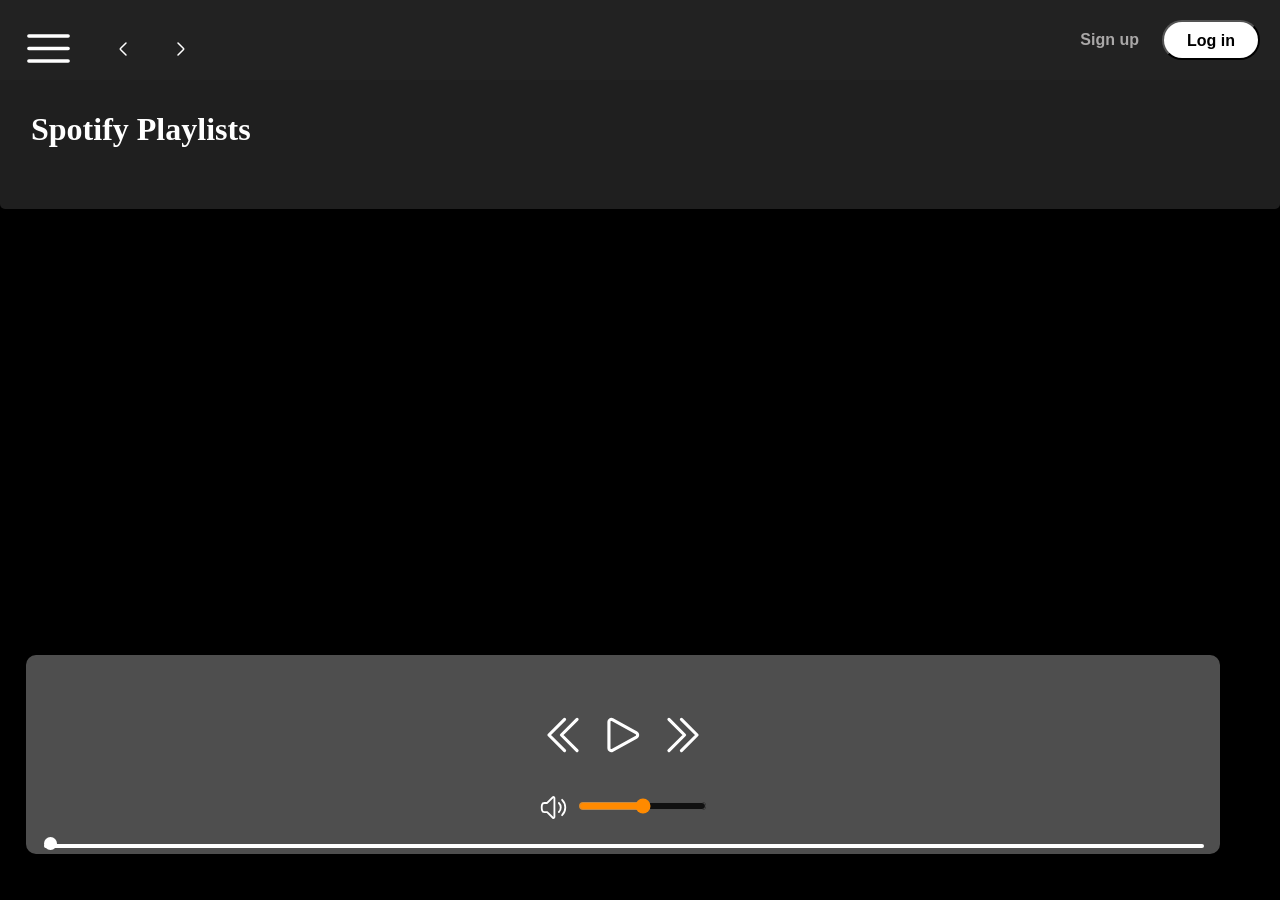
<file: index.html>
<!DOCTYPE html>
<html lang="en">

<head>
    <meta charset="UTF-8">
    <meta name="viewport" content="width=device-width, initial-scale=1.0">
    <link rel="stylesheet" href="css/style.css">
    <link rel="stylesheet" href="css/utility.css">
    <title>'Spotify - Web Player: Music for everyone'</title>
</head>

<body>
    <div class="container flex bg-black">
        <div class="left  bg-black">
            <div class="close">
                <img class="invert" src="img/close.svg" alt="" srcset="">
            </div>
            <div class="home bg-grey rounded m-1 p-1">
                <div class="logo"><img class="invert" src="img/logo.svg" alt="logo"></div>

                <ul>
                    <li><img class="invert" src="img/home.svg" alt="home">Home</li>
                    <li><img class="invert" src="img/search.svg" alt="search">Search</li>
                </ul>
            </div>
            <div class="library bg-grey rounded m-1 p-1">
                <div class="heading">
                    <h3>Your Library</h3>
                </div>
                <div class="songList">
                    <ul>
                        

                    </ul>
                </div>
                <div class="footer">
                    <div><a href="https://www.spotify.com/in-en/legal/"><span>Legal</span></a></div>
                    <div><a href="https://www.spotify.com/in-en/safetyandprivacy/"><span>Safety & Privacy
                                Center</span></a></div>
                    <div><a href="https://www.spotify.com/in-en/legal/privacy-policy/"><span>Privacy Policy</span></a>
                    </div>
                    <div><a href="https://www.spotify.com/in-en/legal/cookies-policy/"><span>Cookies</span></a></div>
                    <div><a href="https://www.spotify.com/in-en/legal/privacy-policy/#s3"><span>About Ads</span></a>
                    </div>
                    <div><a href="https://www.spotify.com/in-en/accessibility/"><span>Accessibility</span></a>
                    </div>
                </div>
            </div>
        </div>

        <div class="right  bg-grey rounded p-1">
            <div class="header">
                <div class="nav">
                    <div class="hamburgerCont">

                        <img width="57" class="invert hamburger" src="img/hamburger.svg">

                        <svg width="24" height="24" viewBox="0 0 24 24" fill="none" xmlns="http://www.w3.org/2000/svg">
                            <path
                                d="M15 6L9.70711 11.2929C9.37377 11.6262 9.20711 11.7929 9.20711 12C9.20711 12.2071 9.37377 12.3738 9.70711 12.7071L15 18"
                                stroke="#ffffff" stroke-width="1.5" stroke-linecap="round" stroke-linejoin="round" />
                        </svg>

                        <svg width="24" height="24" viewBox="0 0 24 24" fill="none" xmlns="http://www.w3.org/2000/svg">
                            <path
                                d="M9 18L14.2929 12.7071C14.6262 12.3738 14.7929 12.2071 14.7929 12C14.7929 11.7929 14.6262 11.6262 14.2929 11.2929L9 6"
                                stroke="#ffffff" stroke-width="1.5" stroke-linecap="round" stroke-linejoin="round" />
                        </svg>

                    </div>

                </div>
                <div class="buttons">
                    <button class="signupbtn">Sign up</button>
                    <button class="loginupbtn">Log in</button>
                </div>
            </div>
            <div class="SpotifyPlaylists">
                <h1>Spotify Playlists</h1>
                <div class="cardcontainer"></div>
                </div>
                <div class="playbar">
                    <div class="seekbar">
                        <div class="circle"></div>
                    </div>
                    <div class="abovebar">
                        <div class="songinfo"></div>
                        <div class="songbutton">
                            <img width="50" id="previous" src="img/prevsong.svg" alt="">
                            <img width="50" id="play" src="img/play.svg" alt="">
                            <img width="50" id="next" src="img/nextsong.svg" alt="">
                        </div>
                        <div class="timevol">
                            <div class="songtime"></div>
                            <div class="volume">
                                <img width="29px" src="img/volume.svg" alt="" srcset="">
                                <div class="range">
                                    <input type="range" name="volume" id="">
                                </div>
                            </div>
                        </div>


                    </div>
                </div>


            </div>
        </div>
    </div>
    </div>
    </div>
    <script src="js/script.js"></script>
</body>

</html>
</file>
<file: css/style.css>
@import url('https://fonts.googleapis.com/css2?family=Open+Sans:ital,wght@0,300..800;1,300..800&family=Roboto:wght@700&display=swap');


.root {
    --a: 0;
}

* {
    margin: 0;
    padding: 0;
}

body {
    background-color: black;
    color: white;
}

.close {
    display: none;
}

.left {
    width: 25vw;
    padding: 18px;

}

.right {
    width: 75vw;

}

.home {
    padding: 13px
}

.home ul li {
    display: flex;
    width: 14px;
    padding-top: 15px;
    gap: 10px;
    font-weight: bold;
}

p-1 {
    padding: 10px;
}

.heading {
    display: flex;
    width: 100%;
    padding-top: 15px;
    padding: 23px 14px;
    gap: 15px;
    font-weight: bold;
    font-size: 13px;

}

.library {
    min-height: 80vh;
    position: relative;
}

.footer {
    display: flex;
    font-size: 10px;
    gap: 13px;
    position: absolute;
    bottom: 0%;
    padding: 8px;
}

.footer a {
    display: flex;
    color: grey;

}

.right {
    margin: 18px -12px;
    position: relative;
}

.header {
    display: flex;
    justify-content: space-between;
    background-color: rgb(34, 34, 34);
    height: 80px;
}

.header>* {
    padding: 20px;

}

.SpotifyPlaylists {
    padding: 15px;
}

.SpotifyPlaylists h1 {
    padding: 16px;
}

.cardcontainer {
    margin: 30px;
    display: flex;
    flex-wrap: wrap;
    gap: 8px;
    max-height: 50vh;
    overflow-y: auto;

}

.SpotifyPlaylists .card {
    width: 190px;
    background-color: rgb(59, 58, 58);
    border-radius: 5px;
    padding: 10px;

}

.card {
    position: relative;
    width: 90vw;
    transition: all .5s;
}

.card:hover {
    background-color: #515050;
    cursor: pointer;
    --a: 1;
}

.card>* {
    padding-top: 10px;
}

.card img {
    width: 100%;
    object-fit: contain;
}

.play {
    position: absolute;
    right: 15px;
    top: 150px;
    opacity: var(--a);
    transition: all 1s ease-out;
}

.play:hover {
    opacity: 1;
}

.buttons {
    display: flex;
    gap: 23px;
}

.button *> {
    padding: 0 12px;
}

.signupbtn {
    background-color: #222222;
    color: rgb(170, 168, 168);
    font-weight: bold;
    border: none;
    outline: none;
    font-size: 16px;
    cursor: pointer;
}

.signupbtn:hover {
    background-color: #222222;
    font-size: 17px;
    color: white;

}

.loginupbtn {
    background-color: white;
    border-radius: 30px;
    color: black;
    font-weight: bold;
    padding: 10px;
    width: 98px;
    cursor: pointer;
    font-size: 16px;
}

.loginupbtn:hover {
    background-color: rgb(228, 218, 218);
    font-size: 17px;
    font-weight: bold;
}



.playbar {
    position: fixed;
    bottom: 20px;
    background-color: rgb(177 177 177);
    margin: 26px;
    padding: 12px;
    justify-content: center;
    align-items: center;
    width: 70vw;
    border-radius: 10px;
    min-height: 24px;
    filter: invert(1);
}

.songinfo {
    width: 300px;
    color: black;
    font-size: 20px;

}

.songinfo,
.songtime {
    border-color: black;
    font-size: 30px;
    padding: 0 12px;
    color: black;
    font-weight: bold;
}

.songtime {
    width: 125px;
}

.abovebar {
    display: flex;
    justify-content: space-between;
    align-items: center;
    width: 100%;
    margin: 20px 0;
}

.volume {
    display: flex;
    justify-content: center;
    align-items: center;
    gap: 10px;
    cursor: pointer;
}

.range input {
    cursor: pointer;
}

.songbutton {
    display: flex;
    justify-content: center;
    align-items: center;
    gap: 10px;

}

.hamburger {
    display: none;
    cursor: pointer;
}

.hamburgerCont {
    display: flex;
    justify-content: center;
    align-items: center;
    gap: 34px;

}

.songList {
    height: 344px;
    overflow-y: scroll;
    margin-bottom: 44px;
}

.songList ul {
    padding: 0 12px;
}

.songList ul li {
    list-style-type: decimal;
    display: flex;
    gap: 10px;
    cursor: pointer;
    padding: 12px 0;
    border: 1px solid white;
    margin: 3px 0;
    padding: 15px;
    border-radius: 5px;
    justify-content: space-between;
}

.songList .info {
    font-size: 18px;
    width: 344px;
}

.ingo div {
    word-break: break-all;
}

.hi {
    width: 24px;
}

.playnow {
    justify-content: center;
    display: flex;
    align-items: center;
    font-size: 15px;

}

.timevol {
    display: flex;
    justify-content: space-evenly;
    align-items: center;
    flex-direction: column;
    gap: 10px;
}

.seekbar {
    height: 4px;
    width: 95%;
    background-color: black;
    border-radius: 10px;
    position: absolute;
    bottom: 0;
    margin: 6px;
    cursor: pointer;

}

.circle {
    width: 13px;
    height: 13px;
    background-color: black;
    border-radius: 14px;
    position: relative;
    bottom: 7px;
    left: 0;
    transition: left o.5s;
}

.songbutton img {
    cursor: pointer;
}

@media (max-width:1600px) {
    .left {
        background-color: black;
        position: absolute;
        left: -110%;
        transition: all 0.5s;
        z-index: 1;
        width: 325px;
        padding: 0;
    }

    .left .close {
        position: absolute;
        right: 31px;
        top: 25px;
        width: 29px;
    }

    .right {
        width: 100%;
    }

    .playbar {
        width: calc(100vw - 110px);
    }

    .seekbar {
        width: calc(100vw - 120px);
    }

    .hamburger {
        display: block;
    }

    .right {
        margin: 0;
    }

    .card {
        width: 100vw;
    }

    .cardcontainer {
        margin: 0;
    }

    .SpotifyPlaylists .card {
        width: 400px;
        height: 470px;
    }

    .cardcontainer {
        margin: -10px;
        padding: 25px;
        justify-content: center;

    }

    .close {
        display: block;
    }

    .abovebar {
        display: flex;
        flex-direction: column;
        gap: 23px;
        align-items: center;
    }

    .songinfo,
    .songtime {
        font-size: 20px;
        width: auto;
    }


}    

   
   

@media (max-width:400px) {
    .card {
        width: 44px;
    }
}
</file>
<file: css/utility.css>
.border{
    border: 2px solid red;
    margin: 3px;
}
.flex{
    display: flex;
}
.justify-center{
    justify-content: center;
}
.item-cemter{
    align-items: center;
}
.bg-black{
    background-color: black;
    color: white;
}
.bg-grey{
    background-color: #1f1f1f;
}
.invert{
    filter: invert();
}
.rounded{
    border-radius: 5px;
}
.m-1{
    margin: 2px;
}
::-webkit-scrollbar {
    width: 12px;
}

::-webkit-scrollbar-track {
    background: #121212;
}

::-webkit-scrollbar-thumb {
    background: #535353;
    border-radius: 10px;
}

::-webkit-scrollbar-thumb:hover {
    background: #727272;
}
</file>
